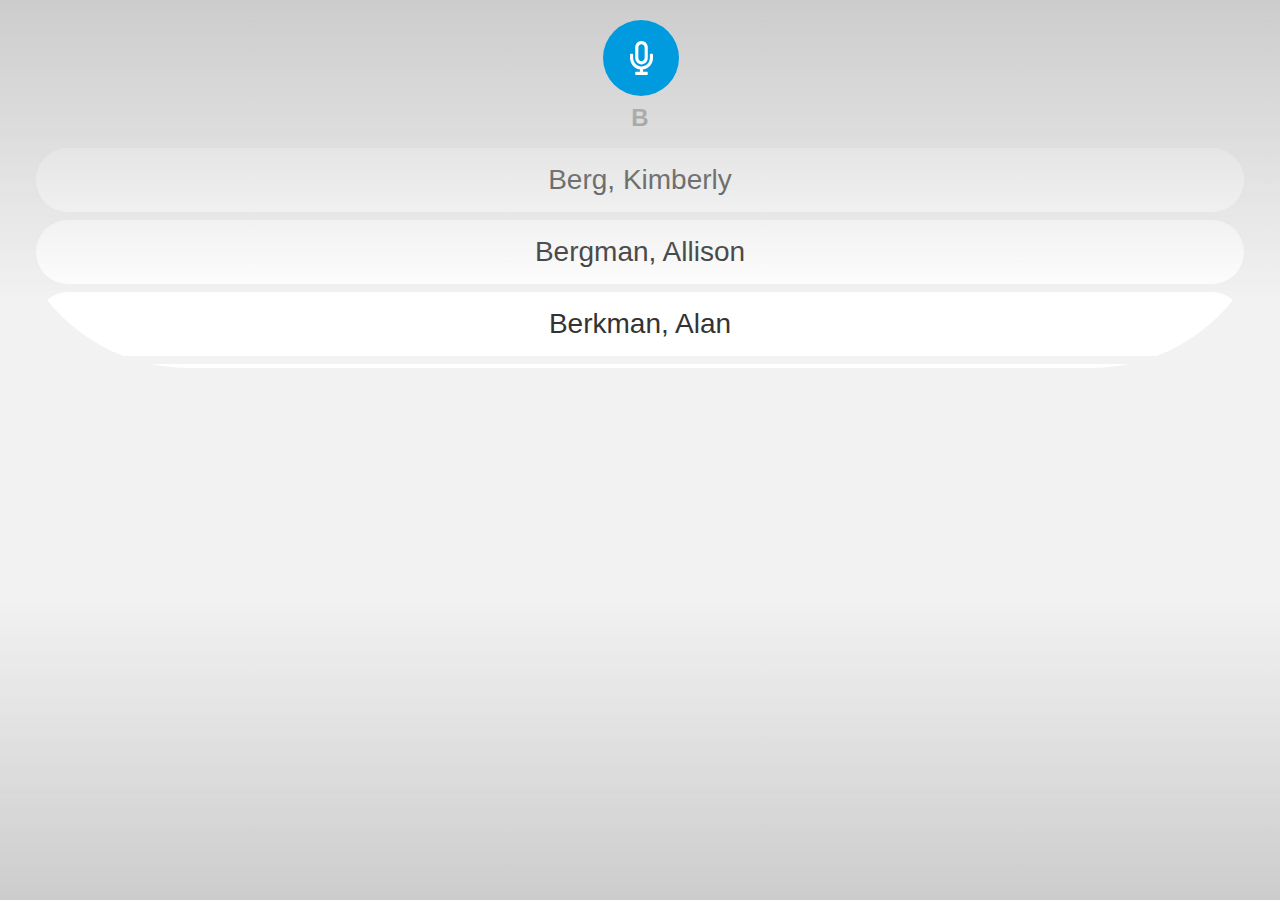
<file: index.html>
<!DOCTYPE html>
<html>

<head>
    <meta charset="utf-8" />
    <meta name="viewport" content="width=device-width, initial-scale=1.0, maximum-scale=1.0">
    <meta name="description" content="Northwell app" />

    <title>Northwell</title>

    <link rel="stylesheet" type="text/css" href="css/style.css" />
    <script src="js/jquery-3.4.1.min.js"></script>
    <script src="js/main.js"></script>
</head>

<body>
    <div class="main" id="main">
        <header>
            <a href="#" class="circle-btn"><img src="img/microphone.svg"/></a>
        </header>
        <div class="content">
            <h1>B</h1>
            <div class="fade"></div>
            <ul>
                <li class="result"><a href="lab-results.html">Berg, Kimberly</a></li>
                <li><a href="#">Bergman, Allison</a></li>
                <li><a href="#">Berkman, Alan</a></li>
                <li><a href="#">Brooks, Carol</a></li>
            </ul>
            <h1>C</h1> 	
            <ul>
                <li><a href="#">Cook, Carolyne</a></li>
                <li><a href="#">Christiansen, Bill</a></li>
                <li><a href="#">Chavez, Dennis</a></li>
            </ul>
            <h1>H</h1> 
            <ul>
                <li><a href="#">Hopkins, Charles</a></li>
                <li><a href="#">Henry, Morgan</a></li>
            </ul>
            <h1>K</h1> 
            <ul>
                <li><a href="#">Keym, Andrew</a></li>
            </ul>
            <h1>O</h1> 
            <ul>
                <li><a href="#">Olsen, Brandon</a></li>
            </ul>
            <h1>P</h1> 
            <ul>
                <li><a href="#">Pratt, Robert</a></li>
            </ul>
            <h1>Z</h1> 
            <ul>
                <li><a href="#">Zhang, Cindy</a></li>
            </ul>
        </div>
    </div>
</body>

</html>
</file>
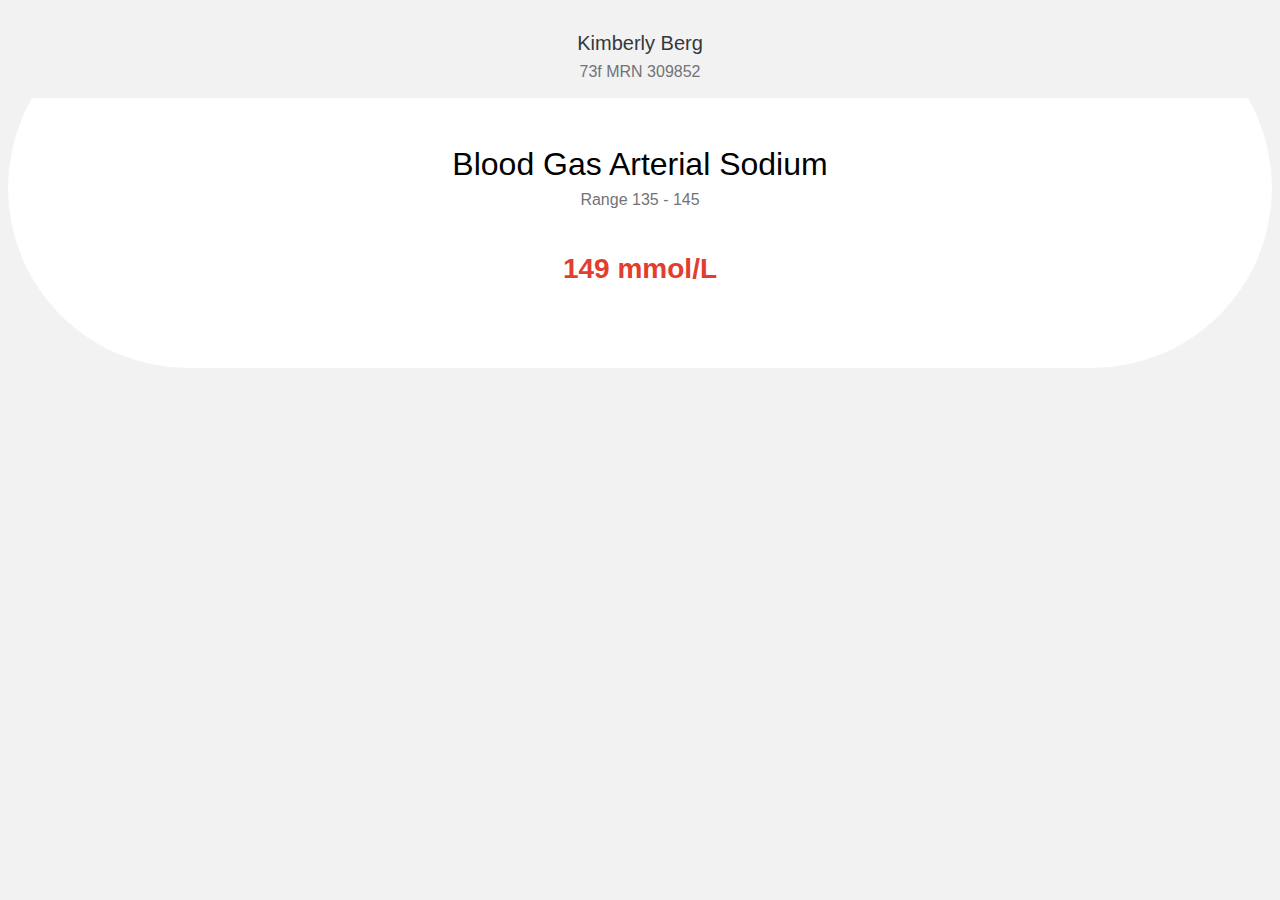
<file: lab-detail.html>
<!DOCTYPE html>
<html>

<head>
    <meta charset="utf-8" />
    <meta name="viewport" content="width=device-width, initial-scale=1.0, maximum-scale=1.0">
    <meta name="description" content="Northwell app" />

    <title>Northwell</title>

    <link rel="stylesheet" type="text/css" href="css/style.css" />
    <script src="js/jquery-3.4.1.min.js"></script>
    <script src="js/main.js"></script>
</head>

<body>
    <div class="main">
       <div class="result-cards">
    <div class="result-card">
      <div class="result-header">
        <div class="name">Kimberly Berg</div>
        <div class="patient-details">
          73f MRN 309852
        </div>
      </div>
      <div class="result-content">
        <div class="name">Blood Gas Arterial Sodium</div>
        <div class="range">Range 135 - 145</div>
        <div class="level bad">149 mmol/L</div>
      </div>
    </div>
    <div class="result-card">
      <div class="result-header">
        <div class="name">Kimberly Berg</div>
        <div class="patient-details">
          73f MRN 309852
        </div>
      </div>
      <div class="result-content">
        <div class="name">Blood Gas Arterial Sodium</div>
        <div class="range">Range 135 - 145</div>
        <div class="level bad">149 mmol/L</div>
      </div>
    </div>
  </div>
    </div>
</body>

</html>
</file>
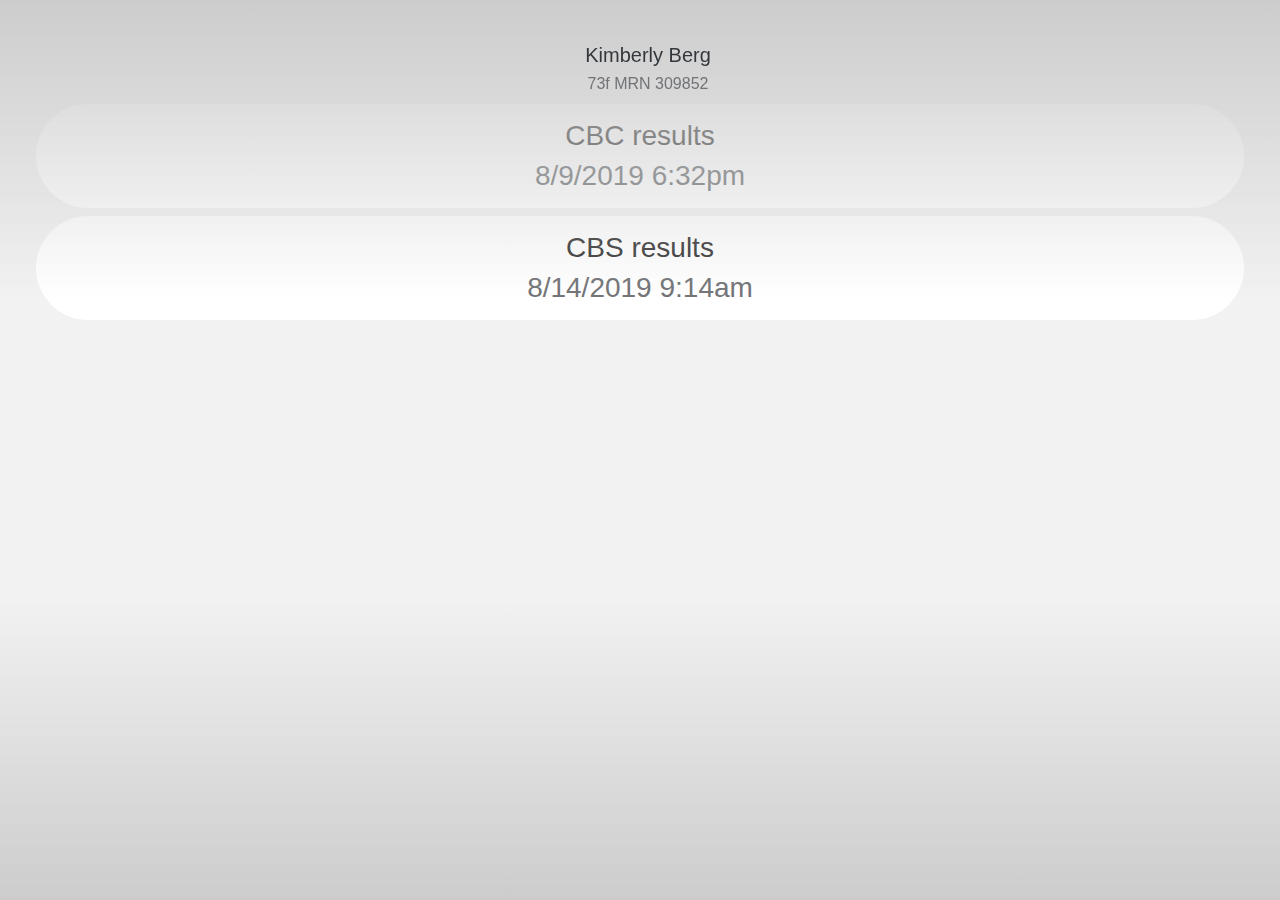
<file: lab-results.html>
<!DOCTYPE html>
<html>

<head>
    <meta charset="utf-8" />
    <meta name="viewport" content="width=device-width, initial-scale=1.0, maximum-scale=1.0">
    <meta name="description" content="Northwell app" />

    <title>Northwell</title>

    <link rel="stylesheet" type="text/css" href="css/style.css" />
    <script src="js/jquery-3.4.1.min.js"></script>
    <script src="js/main.js"></script>
</head>

<body>
    <div class="main">
        <header>
            <div class="result-header">
        <div class="name">Kimberly Berg</div>
        <div class="patient-details">
          73f MRN 309852
        </div>
      </div>
        </header>
        <div class="content">
            <div class="fade"></div>
            <ul>
                <li><a href="lab-detail.html"><div class="lab-title">CBC results</div><div class="lab-date">8/9/2019 6:32pm</div></a></li>
                <li><a href="#"><div class="lab-title">CBS results</div><div class="lab-date">8/14/2019 9:14am</div></a></li>
            </ul>
        </div>
    </div>
</body>

</html>
</file>
<file: css/style.css>
* {
    font-family: Verdana, Lucida Sans, Arial, Helvetica, sans-serif;
}

body {
  background-color: #f2f2f2;
}

.main {
  height: 360px;
  overflow: scroll;
  background-color: #f2f2f2;
  border-radius: 180px;
  position: relative;
}

header {
  padding-top: 12px;
  position: fixed;
  width: 100%;
  z-index:1;
  display: flex;
  justify-content: center;
}

.circle-btn {
	width: 76px;
	height:76px;
	background-color: #009ADF;
	border-radius: 38px;
	display: flex;
	justify-content: center;
	align-items: center;
	margin-left:-14px;
	margin-bottom: 1rem;
}

.circle-btn img {
	width: 23px;
}

.fade {
  position:fixed;
  bottom: 0;
  height: 100%;
  background-image: linear-gradient(rgba(204, 204, 204, 1), rgba(204, 204, 204, 0),rgba(204, 204, 204, 0), rgba(204, 204, 204, 1));
  left: 0;
  right: 0;
  pointer-events: none;
}

.content {
  margin: 96px 0;
}

.content h1 {
  text-align: center;
  font-size: 1.5em;
  color: #777;
}

.content ul {
  margin:0;
  padding:0;
  list-style: none;
  width: 100%;
}

.content li {
  display: flex;
  justify-content: center;
  margin-bottom: 0.5rem;
}

.content a {
  padding: 16px;
  background: #fff;
  border-radius: 2em;
  text-align: center;
  color: #333;
  font-size: 1.75em;
  text-decoration: none;
  margin: 0 1em;
  width: 100%;
}


/* result page */

.result-header {
  text-align: center;
  margin-top: 1.5rem;
  font-size: 1.25rem;
  color: #34383C;
  height: 50px;
}

.result-header .patient-details {
  font-size: 1rem;
  color: #717376;
  margin-top: 0.5rem;
}

.result-content {
  background-color: #ffffff;
  margin-top: 1rem;
  text-align: center;
  height: 310px;
}

.result-content .name {
  padding-top: 3rem;
  font-size: 2rem;
}

.result-content .range, .lab-date {
  color: #717376;
  padding-top: 0.5rem;
}

.result-content .level {
  font-size: 1.75rem;
  font-weight: 700;
  padding-top: 2.75rem;
  color: #3CAD2B;
}

.result-content .level.bad {
  color: #E33D2E;
}

.level-wrapper {
	display:flex;
	align-items: center;
}

.level-wrapper img {
	margin-right: 0.5em;
	width: 24px;
}
</file>
